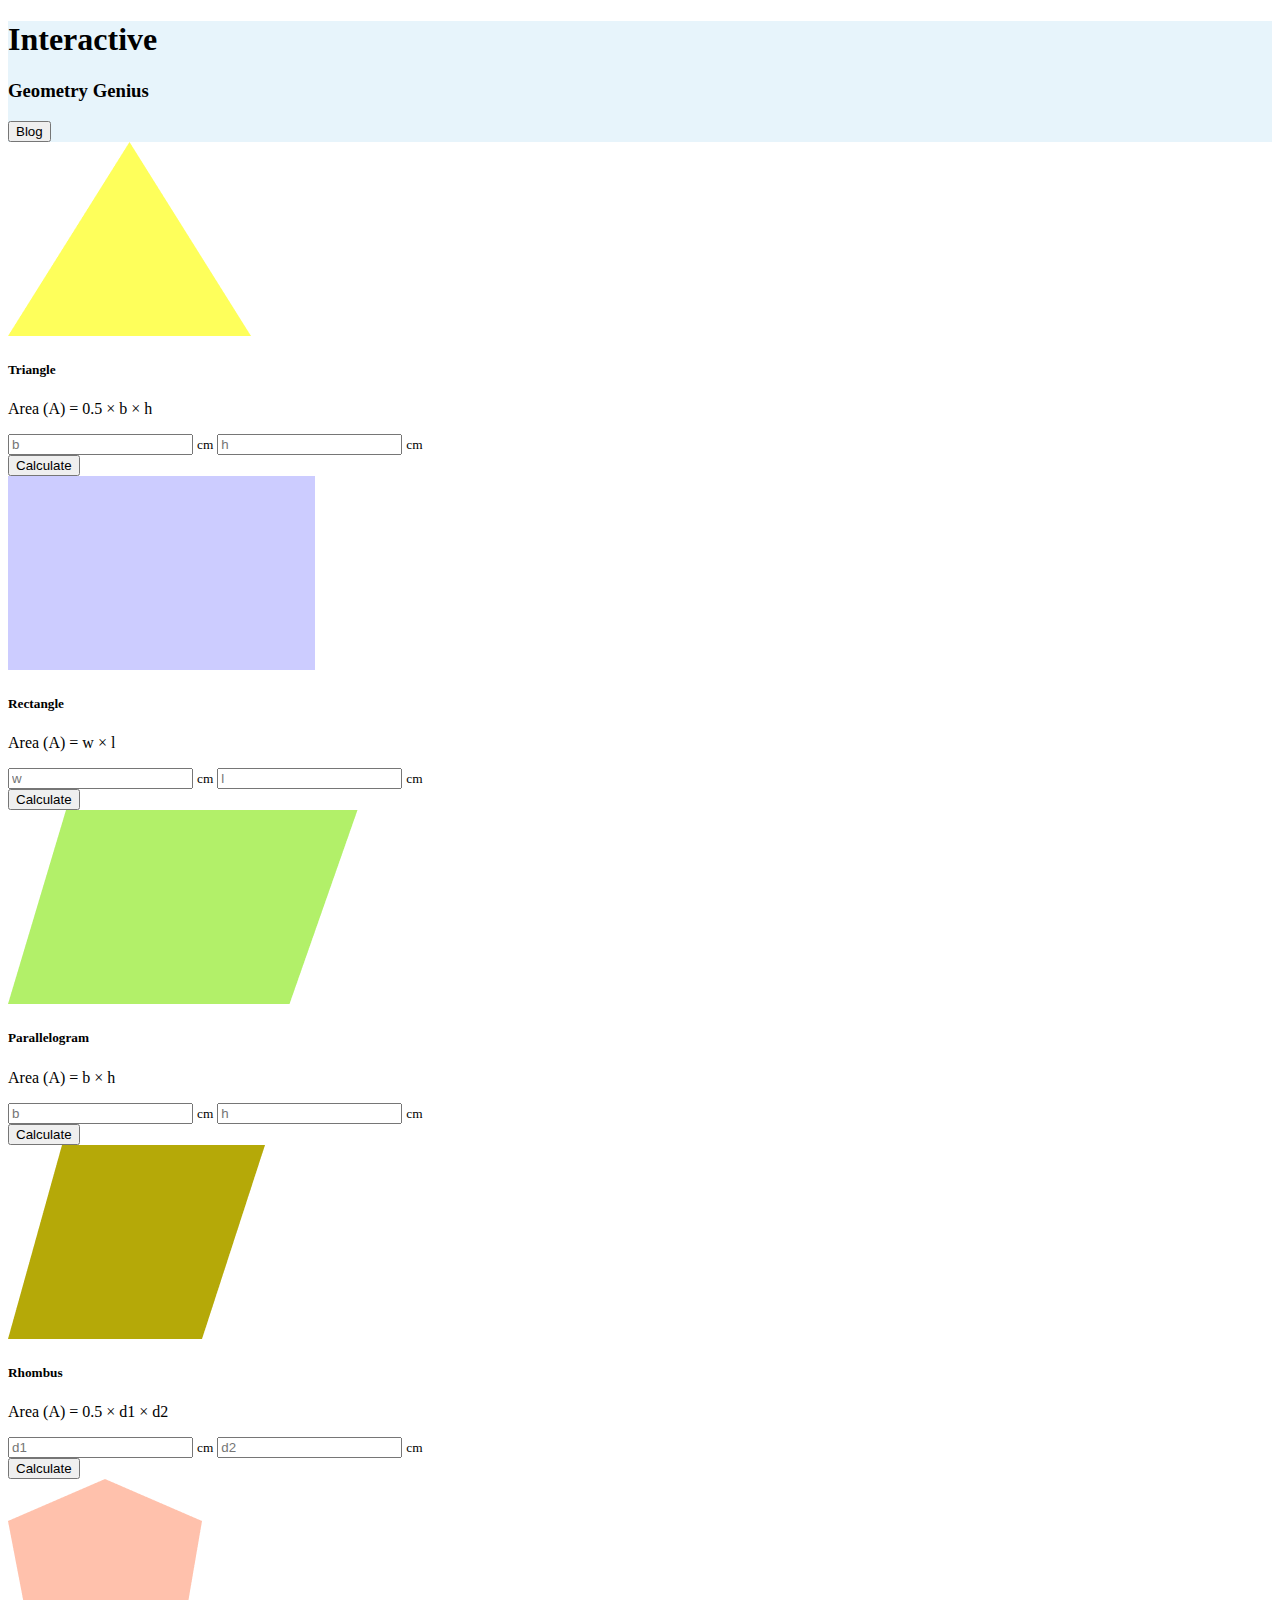
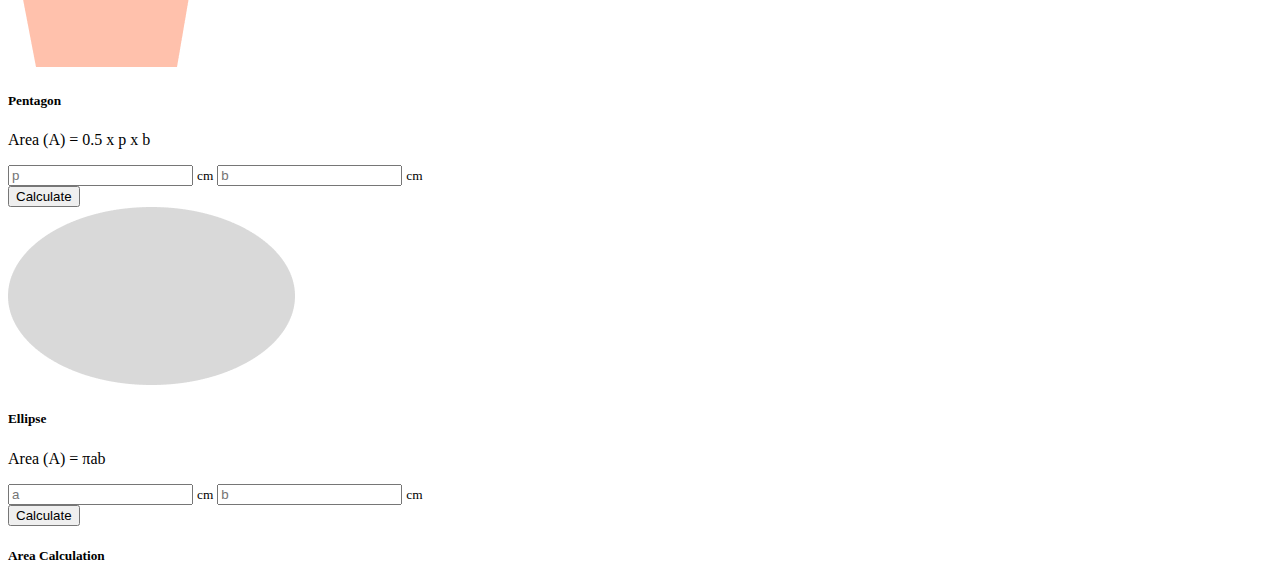
<file: index.html>
<!DOCTYPE html>
<html lang="en">

<head>
    <meta charset="UTF-8">
    <meta http-equiv="X-UA-Compatible" content="IE=edge">
    <meta name="viewport" content="width=device-width, initial-scale=1.0">
    <title>Geometry genius</title>
    <link rel="stylesheet" href="style.css">
    <link href="https://cdn.jsdelivr.net/npm/bootstrap@5.3.0-alpha1/dist/css/bootstrap.min.css" rel="stylesheet"
        integrity="sha384-GLhlTQ8iRABdZLl6O3oVMWSktQOp6b7In1Zl3/Jr59b6EGGoI1aFkw7cmDA6j6gD" crossorigin="anonymous">

</head>

<body>
    <header class="background-color container mt-4">
        <div class="d-flex justify-content-between">
            <div class="ms-3 ">
                <h1>Interactive</h1>
                <h3>Geometry Genius</h3>
            </div>
            <a href="blog.html"> <button type="button" class="  btn btn-primary m-4 ps-4 pe-4"> Blog</button>
            </a>
        </div>


    </header>
    <main class="container mt-5">
        <section >
            <div class="gap-5 d-flex ">
                <div class="col-lg-8 col-sm-10">
                    <div class="row row-cols-1 row-cols-md-3 g-4">
                        <!-- card num-1 -->
                        <div class="col ">
                            <div class="card bg-white">
                                <img src="./images/triangle.png" class="card-img-top w-50 mx-auto mt-5 " alt="...">
                                <div class="card-body text-center">

                                    <h5 id="first-name" class="card-title">Triangle</h5>
                                    <p class="card-text ">Area (A) = 0.5 × b × h</p>


                                    <div class="input-group mb-3 ">

                                        <input id="tri-first-filed" type="text" class="form-control mx-auto "
                                            aria-label="Sizing example input " placeholder="b"
                                            aria-describedby="inputGroup-sizing-default ">
                                        <small class="mx-2">cm</small>
                                        <input id="tri-second-filed" type="text" class="form-control mx-auto"
                                            placeholder="h" aria-label="Sizing example input"
                                            aria-describedby="inputGroup-sizing-default">
                                        <small class="mx-2">cm</small>


                                    </div>
                                    <button id="first-card" type="button" class="btn btn-primary btn-lg "
                                        onclick="updateValueById()">Calculate</button>
                                </div>
                            </div>

                        </div>
                        <!-- card num-2 -->
                        <div class="col ">
                            <div class="card bg-white">
                                <img src="./images/rectangle.png" class="card-img-top w-50 mx-auto mt-5 " alt="...">
                                <div class="card-body text-center">

                                    <h5 class="card-title ">Rectangle</h5>
                                    <p class="card-text ">Area (A) = w × l</p>


                                    <div class="input-group mb-3 ">

                                        <input id="rec-first-filed" type="text" class="form-control mx-auto "
                                            placeholder="w" aria-label="Sizing example input "
                                            aria-describedby="inputGroup-sizing-default  ">
                                        <small class="mx-2">cm</small>
                                        <input id="rec-second-filed" type="text" class="form-control mx-auto"
                                            placeholder="l" aria-label="Sizing example input"
                                            aria-describedby="inputGroup-sizing-default">
                                        <small class="mx-2">cm</small>


                                    </div>
                                    <button id="second-card" type="button"
                                        class="btn btn-primary btn-lg ">Calculate</button>
                                </div>
                            </div>

                        </div>
                        <!-- card num-3 -->
                        <div class="col">
                            <div class="card bg-white">
                                <img src="./images/parallelogram.png" class="card-img-top w-50 mx-auto mt-5 " alt="...">
                                <div class="card-body text-center">

                                    <h5 class="card-title ">Parallelogram</h5>
                                    <p class="card-text ">Area (A) = b × h</p>


                                    <div class="input-group mb-3 ">

                                        <input id="para-first-filed" type="text" class="form-control mx-auto "
                                            placeholder="b" aria-label="Sizing example input "
                                            aria-describedby="inputGroup-sizing-default  ">
                                        <small class="mx-2">cm</small>
                                        <input id="para-second-filed" type="text" class="form-control mx-auto"
                                            placeholder="h" aria-label="Sizing example input"
                                            aria-describedby="inputGroup-sizing-default">
                                        <small class="mx-2">cm</small>


                                    </div>
                                    <button id="third-card" type="button"
                                        class="btn btn-primary btn-lg ">Calculate</button>
                                </div>
                            </div>

                        </div>
                        <!-- card-num-4 -->
                        <div class="col">
                            <div class="card bg-white">
                                <img src="./images/rhombus.png" class="card-img-top w-50 mx-auto mt-5 " alt="...">
                                <div class="card-body text-center">

                                    <h5 class="card-title ">Rhombus</h5>
                                    <p class="card-text ">Area (A) = 0.5 × d1 × d2</p>


                                    <div class="input-group mb-3 ">

                                        <input id="rho-first-filed" type="text" class="form-control mx-auto "
                                            placeholder="d1" aria-label="Sizing example input "
                                            aria-describedby="inputGroup-sizing-default  ">
                                        <small class="mx-2">cm</small>
                                        <input id="rho-second-filed" type="text" class="form-control mx-auto"
                                            placeholder="d2" aria-label="Sizing example input"
                                            aria-describedby="inputGroup-sizing-default">
                                        <small class="mx-2">cm</small>


                                    </div>
                                    <button id="forth-card" type="button"
                                        class="btn btn-primary btn-lg ">Calculate</button>
                                </div>
                            </div>

                        </div>
                        <!-- card num-5 -->
                        <div class="col">
                            <div class="card bg-white">
                                <img src="./images/pentagon.png" class="card-img-top w-50 mx-auto mt-5 " alt="...">
                                <div class="card-body text-center">

                                    <h5 class="card-title ">Pentagon</h5>
                                    <p class="card-text ">Area (A) = 0.5 x p x b</p>


                                    <div class="input-group mb-3 ">

                                        <input id="pen-first-filed" type="text" class="form-control mx-auto "
                                            placeholder="p" aria-label="Sizing example input "
                                            aria-describedby="inputGroup-sizing-default  ">
                                        <small class="mx-2">cm</small>
                                        <input id="pen-second-filed" type="text" class="form-control mx-auto"
                                            placeholder="b" aria-label="Sizing example input"
                                            aria-describedby="inputGroup-sizing-default">
                                        <small class="mx-2">cm</small>


                                    </div>
                                    <button id="fifth-card" type="button"
                                        class="btn btn-primary btn-lg ">Calculate</button>
                                </div>
                            </div>

                        </div>
                        <!-- card-6 -->
                        <div class="col">
                            <div class="card bg-white">
                                <img src="./images/ellipse.png" class="card-img-top w-50 mx-auto mt-5 " alt="...">
                                <div class="card-body text-center">

                                    <h5 class="card-title ">Ellipse</h5>
                                    <p class="card-text ">Area (A) = πab</p>


                                    <div class="input-group mb-3 ">

                                        <input id="el-first-filed" type="text" class="form-control mx-auto "
                                            placeholder="a" aria-label="Sizing example input "
                                            aria-describedby="inputGroup-sizing-default  ">
                                        <small class="mx-2">cm</small>
                                        <input id="el-second-filed" type="text" class="form-control mx-auto"
                                            placeholder="b" aria-label="Sizing example input"
                                            aria-describedby="inputGroup-sizing-default">
                                        <small class="mx-2">cm</small>


                                    </div>
                                    <button id="sixth-card" type="button"
                                        class="btn btn-primary btn-lg ">Calculate</button>
                                </div>
                            </div>

                        </div>

                    </div>
                </div>
                <div class="col-lg-4 col-sm-10">
                    <div class="col">
                        <div class="card bg-white">
                            <div class="card-body">

                                <h5 class="card-title ms-5 text-decoration-underline ">Area Calculation</h5>
                                <div>
                                    <div>
                                        <ol id="areaCalculate" class="ps-5 pb-5 fs-5">
                                            <!-- <li >Please Select</li> -->
                                        </ol>
                                    </div>
                                </div>
                            </div>
                        </div>

                    </div>
                </div>
            </div>
        </section>
    </main>
    <!-- add js file -->
    <script src="index.js"></script>
    <!-- bootstrap js file -->
    <script src="https://cdn.jsdelivr.net/npm/bootstrap@5.3.0-alpha1/dist/js/bootstrap.bundle.min.js"
        integrity="sha384-w76AqPfDkMBDXo30jS1Sgez6pr3x5MlQ1ZAGC+nuZB+EYdgRZgiwxhTBTkF7CXvN"
        crossorigin="anonymous"></script>

</body>

</html>
</file>
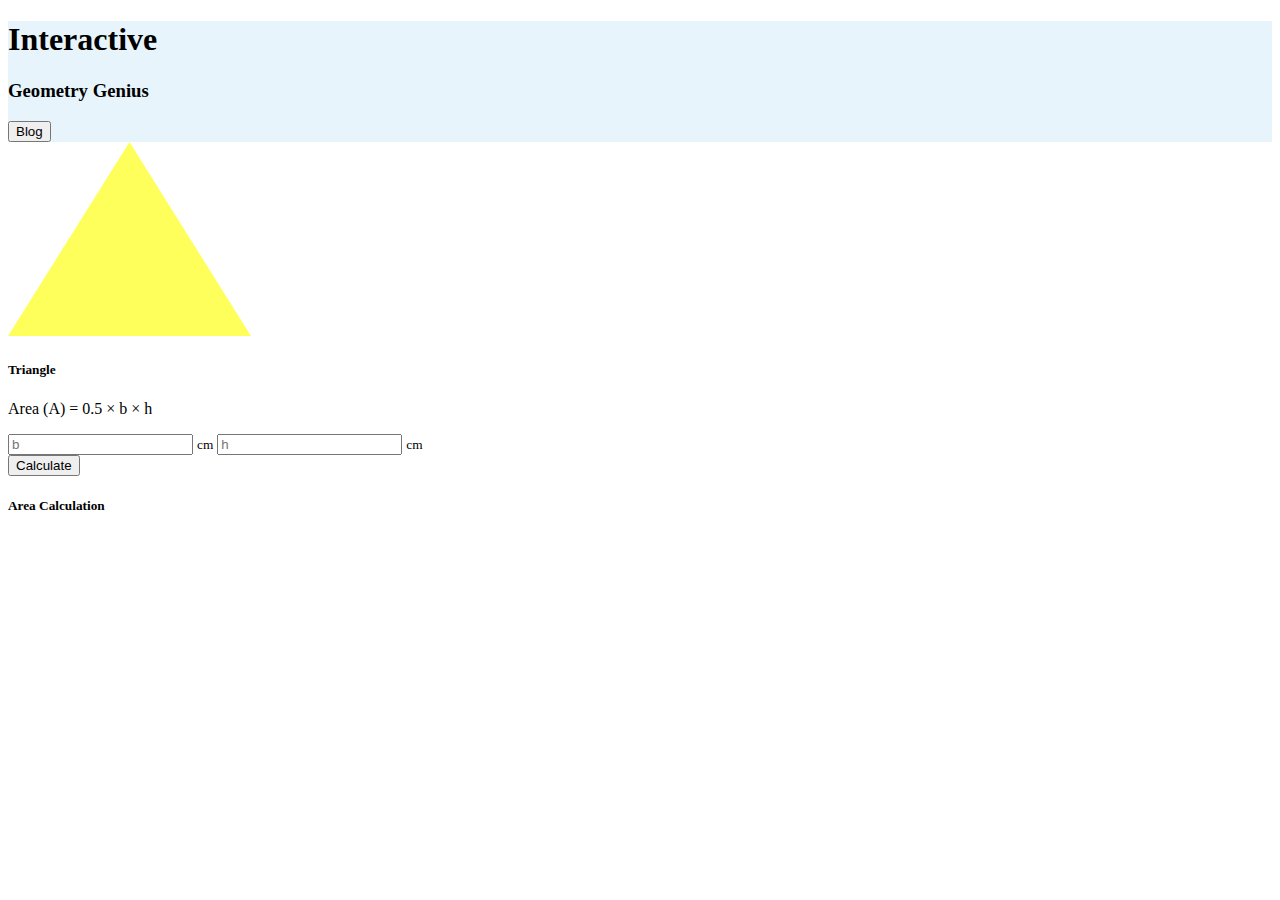
<file: images/index.html>
<!DOCTYPE html>
<html lang="en">

<head>
    <meta charset="UTF-8">
    <meta http-equiv="X-UA-Compatible" content="IE=edge">
    <meta name="viewport" content="width=device-width, initial-scale=1.0">
    <title>Geometry genius</title>
    <link rel="stylesheet" href="style.css">
    <link href="https://cdn.jsdelivr.net/npm/bootstrap@5.3.0-alpha1/dist/css/bootstrap.min.css" rel="stylesheet"
        integrity="sha384-GLhlTQ8iRABdZLl6O3oVMWSktQOp6b7In1Zl3/Jr59b6EGGoI1aFkw7cmDA6j6gD" crossorigin="anonymous">

</head>

<body>
    <header class="background-color container mt-4">
        <div class="d-flex justify-content-between">
            <div class="ms-3 ">
                <h1>Interactive</h1>
                <h3>Geometry Genius</h3>
            </div>
            <a href="blog.html"> <button type="button" class="  btn btn-primary m-4 ps-4 pe-4"> Blog</button>
            </a>
        </div>


    </header>
    <main class="container mt-5">
        <section>
            <div class="d-flex gap-5">
                <div class="col-lg-8 col-sm-10">
                    <div class="row row-cols-1 row-cols-md-3 g-4">
                        <!-- card num-1 -->
                        <div class="col ">
                            <div class="card bg-white">
                                <img src="triangle.png" class="card-img-top w-50 mx-auto mt-5 " alt="...">
                                <div class="card-body text-center">

                                    <h5 id="first-name" class="card-title">Triangle</h5>
                                    <p class="card-text ">Area (A) = 0.5 × b × h</p>


                                    <div class="input-group mb-3 ">

                                        <input id="tri-first-filed" type="text" class="form-control mx-auto "
                                            aria-label="Sizing example input " placeholder="b"
                                            aria-describedby="inputGroup-sizing-default ">
                                        <small class="mx-2">cm</small>
                                        <input id="tri-second-filed" type="text" class="form-control mx-auto"
                                            placeholder="h" aria-label="Sizing example input"
                                            aria-describedby="inputGroup-sizing-default">
                                        <small class="mx-2">cm</small>


                                    </div>
                                    <button id="first-card" type="button" class="btn btn-primary btn-lg "
                                        onclick="updateValueById()">Calculate</button>
                                </div>
                            </div>

                        </div>
                       
                    </div>
                </div>
                <div class="col-lg-4 col-sm-10">
                    <div class="col">
                        <div class="card bg-white">
                            <div class="card-body">

                                <h5 class="card-title ms-5 text-decoration-underline ">Area Calculation</h5>
                                <div>
                                    <div>
                                        <ol id="areaCalculate" class="ps-5 pb-5 fs-5">
                                            <!-- <li >Please Select</li> -->
                                        </ol>
                                    </div>
                                </div>
                            </div>
                        </div>

                    </div>
                </div>
            </div>
        </section>
    </main>
    <script src="index.js"></script>
    <!-- bootstrap js file -->
    <script src="https://cdn.jsdelivr.net/npm/bootstrap@5.3.0-alpha1/dist/js/bootstrap.bundle.min.js"
        integrity="sha384-w76AqPfDkMBDXo30jS1Sgez6pr3x5MlQ1ZAGC+nuZB+EYdgRZgiwxhTBTkF7CXvN"
        crossorigin="anonymous"></script>

</body>

</html>
</file>
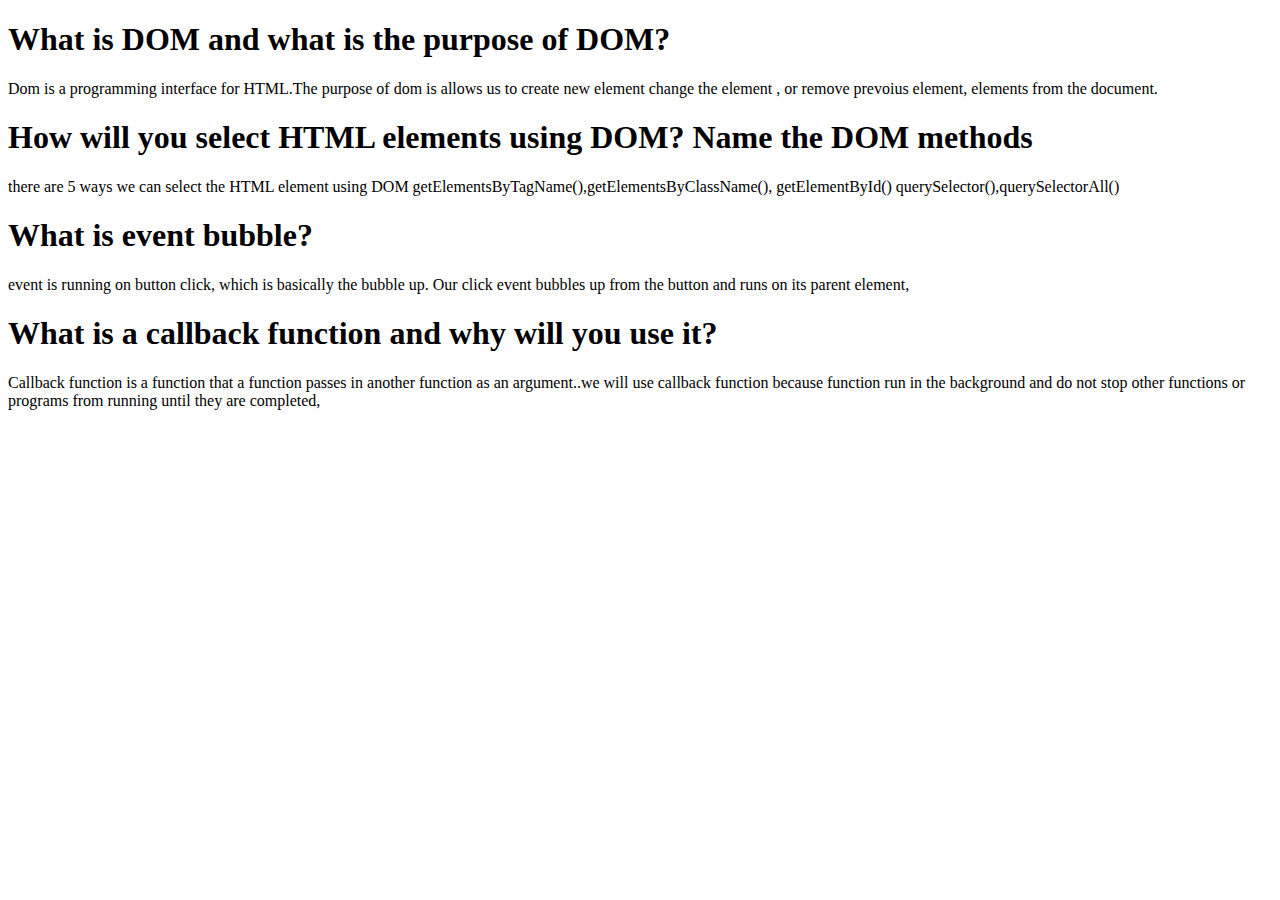
<file: blog.html>
<!DOCTYPE html>
<html lang="en">

<head>
    <meta charset="UTF-8">
    <meta http-equiv="X-UA-Compatible" content="IE=edge">
    <meta name="viewport" content="width=device-width, initial-scale=1.0">
    <title>Blog</title>
</head>

<body>
    
    <div>
        <!-- qsn-1 -->
        <h1>What is DOM and what is the purpose of DOM?</h1>
        <p>Dom is a programming interface for HTML.The purpose of dom is allows us to create new element change the
            element , or remove prevoius element, elements from the document.

        </p>
        <!-- qsn-2 -->
        <h1>How will you select HTML elements using DOM? Name the DOM methods</h1>
        <p>
            there are 5 ways we can select the HTML element using DOM
            getElementsByTagName(),getElementsByClassName(), getElementById()
            querySelector(),querySelectorAll()  
        </p>
        <!-- qsn-3 -->
        <h1>What is event bubble?</h1>
        <p>event is  running on button click, which is basically the bubble up. Our click event bubbles up from the button and runs on its parent element,</p>
        <!-- qsn-4 -->
        <h1>What is a callback function and why will you use it?</h1>
        <p>Callback function is a function that a function passes in another function as an argument..we will use callback function because function run in the background and do not stop other functions or programs from running until they are completed, </p>

       </div>
</body>

</html>
</file>
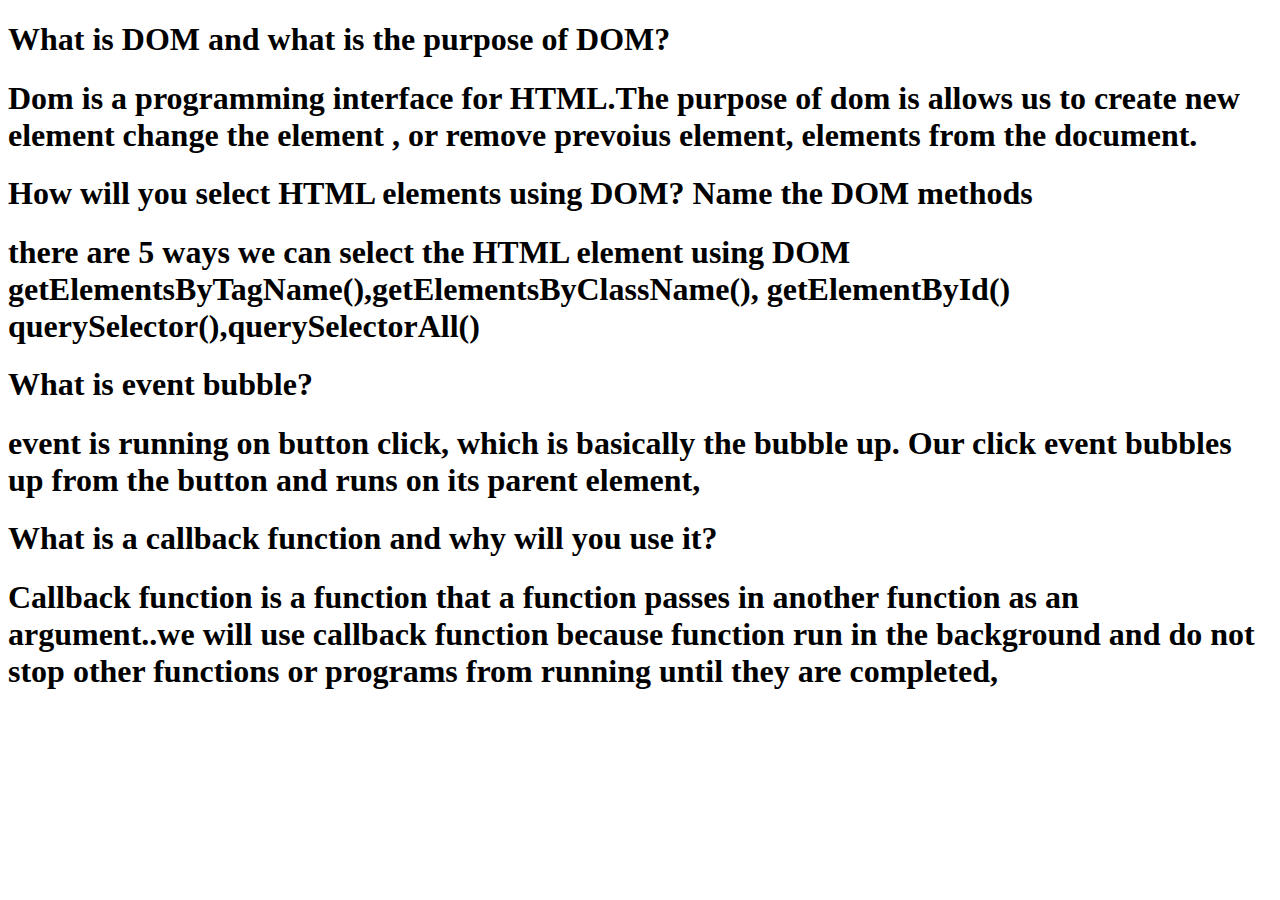
<file: images/blog.html>
<!DOCTYPE html>
<html lang="en">

<head>
    <meta charset="UTF-8">
    <meta http-equiv="X-UA-Compatible" content="IE=edge">
    <meta name="viewport" content="width=device-width, initial-scale=1.0">
    <title>Blog</title>
</head>

<body>
    <div>
        <!-- qsn-1 -->
        <h1>What is DOM and what is the purpose of DOM?</h1>
        <h1>Dom is a programming interface for HTML.The purpose of dom is allows us to create new element change the
            element , or remove prevoius element, elements from the document.

        </h1>
        <!-- qsn-2 -->
        <h1>How will you select HTML elements using DOM? Name the DOM methods</h1>
        <h1>
            there are 5 ways we can select the HTML element using DOM
            getElementsByTagName(),getElementsByClassName(), getElementById()
            querySelector(),querySelectorAll()  
        </h1>
        <!-- qsn-3 -->
        <h1>What is event bubble?</h1>
        <h1>event is  running on button click, which is basically the bubble up. Our click event bubbles up from the button and runs on its parent element,</h1>
        <!-- qsn-4 -->
        <h1>What is a callback function and why will you use it?</h1>
        <h1>Callback function is a function that a function passes in another function as an argument..we will use callback function because function run in the background and do not stop other functions or programs from running until they are completed, </h1>

        <h1></h1>
    </div>
</body>

</html>
</file>
<file: style.css>
.background-color{
   background-color: rgba(16, 144, 216, 0.1);;
}
</file>
<file: images/style.css>
.background-color{
   background-color: rgba(16, 144, 216, 0.1);;
}
</file>
